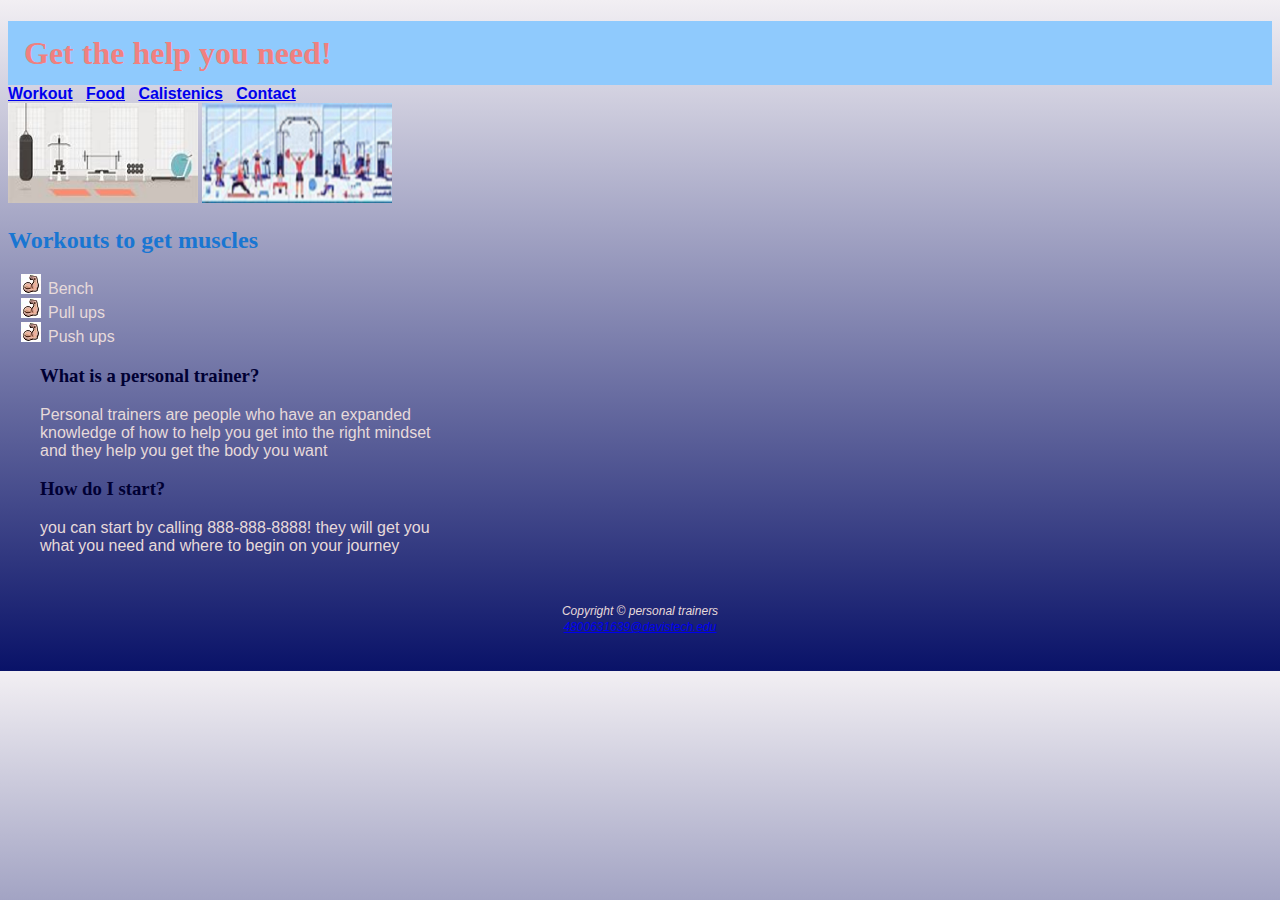
<file: index.html>
<!DOCTYPE html>
<html lang="en">

<head>
    <title>personal trainers</title>
    <meta charset="utf-8">
    <link rel="stylesheet" href="workout.css">
</head>

<body>
    <header>
        <h1>Get the help you need!</h1>
    </header>
    <nav>
        <b>
            <a href="index.html">Workout</a> &nbsp;
            <a href="fit.html">Food</a> &nbsp;
            <a href="cal.html">Calistenics</a> &nbsp;
            <a href="contact.html">Contact</a> &nbsp;

        </b>
    </nav>
    <div>

        <img src="images/Gym.jpg" height="100px" style="width:15%" alt="arm">
        <img src="images/JIM.jpg" height="100px" style="width:15%" alt="OIP">

    </div>
    <main>
        <table>
            <h2>Workouts to get muscles</h2>
            <ul>
                <li>Bench</li>

                <li>Pull ups</li>

                <li>Push ups</li>
            </ul>
       
        <section>
            <h3><strong>What is a personal trainer?</strong></h3>

            Personal trainers are people who have
            an expanded knowledge of how to help
            you get into the right mindset and
            they help you get the body you want

        </section>
        <section>

            <h3><strong>How do I start?</strong></h3>

            you can start by calling 888-888-8888! they
            will get you what you need and where to begin
            on your journey
        </section><br>
    </table>
    </main>
    <footer>
        <small><i>
                Copyright &copy; personal trainers<br>
                <a href="mailto:4800631639@davistech.edu">
                    4800631639@davistech.edu
                </a>
            </i></small>
    </footer>
</body>

</html>
</file>
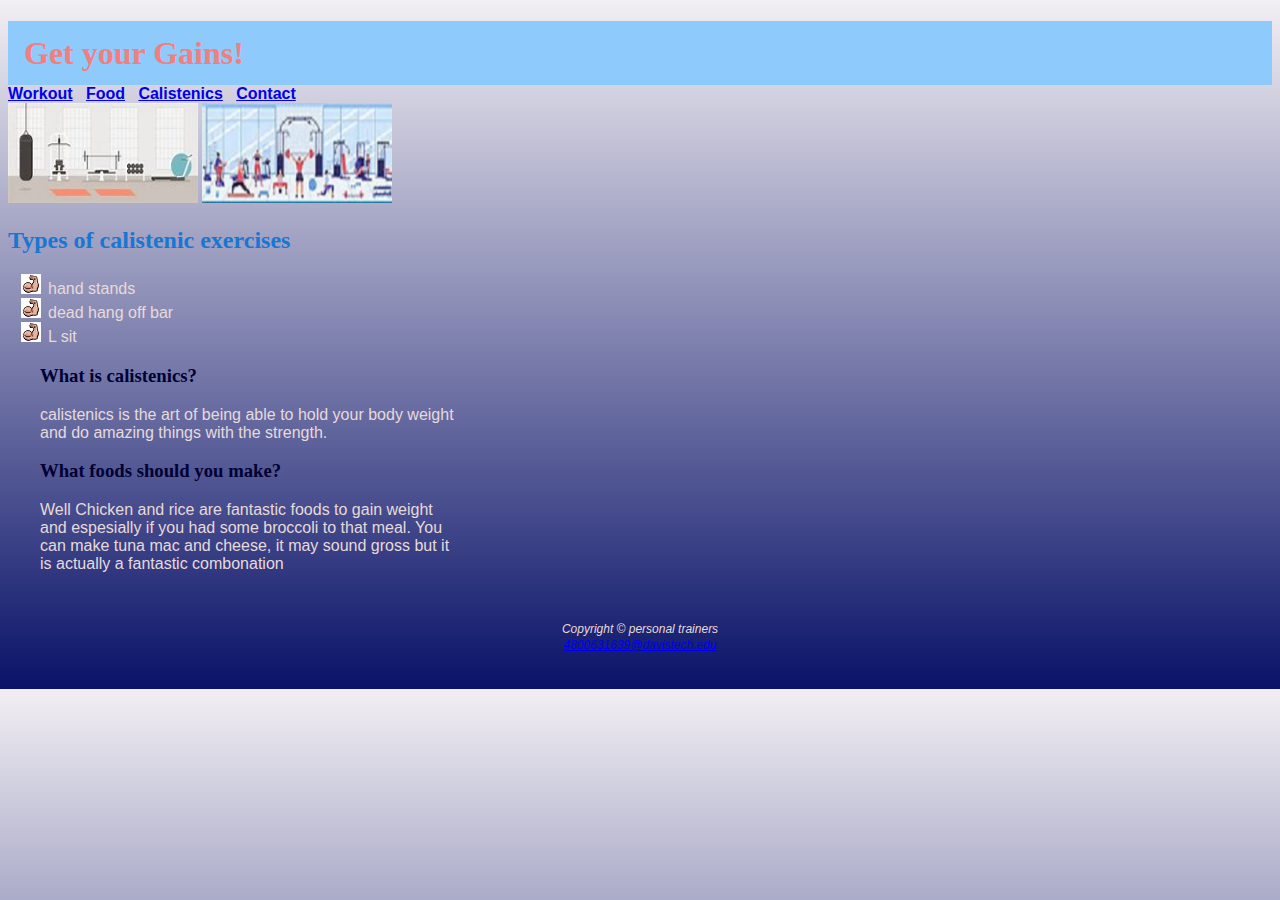
<file: cal.html>
<!DOCTYPE html>
<html lang="en">

<head>
    <title>calistenic ideas</title>
    <meta charset="utf-8">
    <link rel="stylesheet" href="workout.css">
</head>

<body>
    <header>
        <h1>Get your Gains!</h1>
    </header>
    <nav>
        <b>

            <a href="index.html">Workout</a> &nbsp;
            <a href="fit.html">Food</a> &nbsp;
            <a href="cal.html">Calistenics</a> &nbsp;
            <a href="contact.html">Contact</a> &nbsp;

        </b>
    </nav>
    <div>

        <img src="images/Gym.jpg" height="100px" style="width:15%" alt="arm">
        <img src="images/JIM.jpg" height="100px" style="width:15%" alt="OIP">

    </div>
    <main>
        <table>
            <h2>Types of calistenic exercises</h2>
            <ul>
                <li>hand stands</li>

                <li>dead hang off bar</li>

                <li>L sit</li>
            </ul>
       
        <section>
            <h3><strong>What is calistenics?</strong></h3>

            calistenics is the art of being able to hold your body weight
            and do amazing things with the strength.

        </section>
        <section>

            <h3><strong>What foods should you make?</strong></h3>

            Well Chicken and rice are fantastic foods to gain weight and espesially
            if you had some broccoli to that meal. You can make
            tuna mac and cheese, it may sound gross but it is actually
            a fantastic combonation
        </section><br>
    </table>
    </main>
    <footer>
        <small><i>
                Copyright &copy; personal trainers<br>
                <a href="mailto:4800631639@davistech.edu">
                    4800631639@davistech.edu
                </a>
            </i></small>
    </footer>
</body>

</html>
</file>
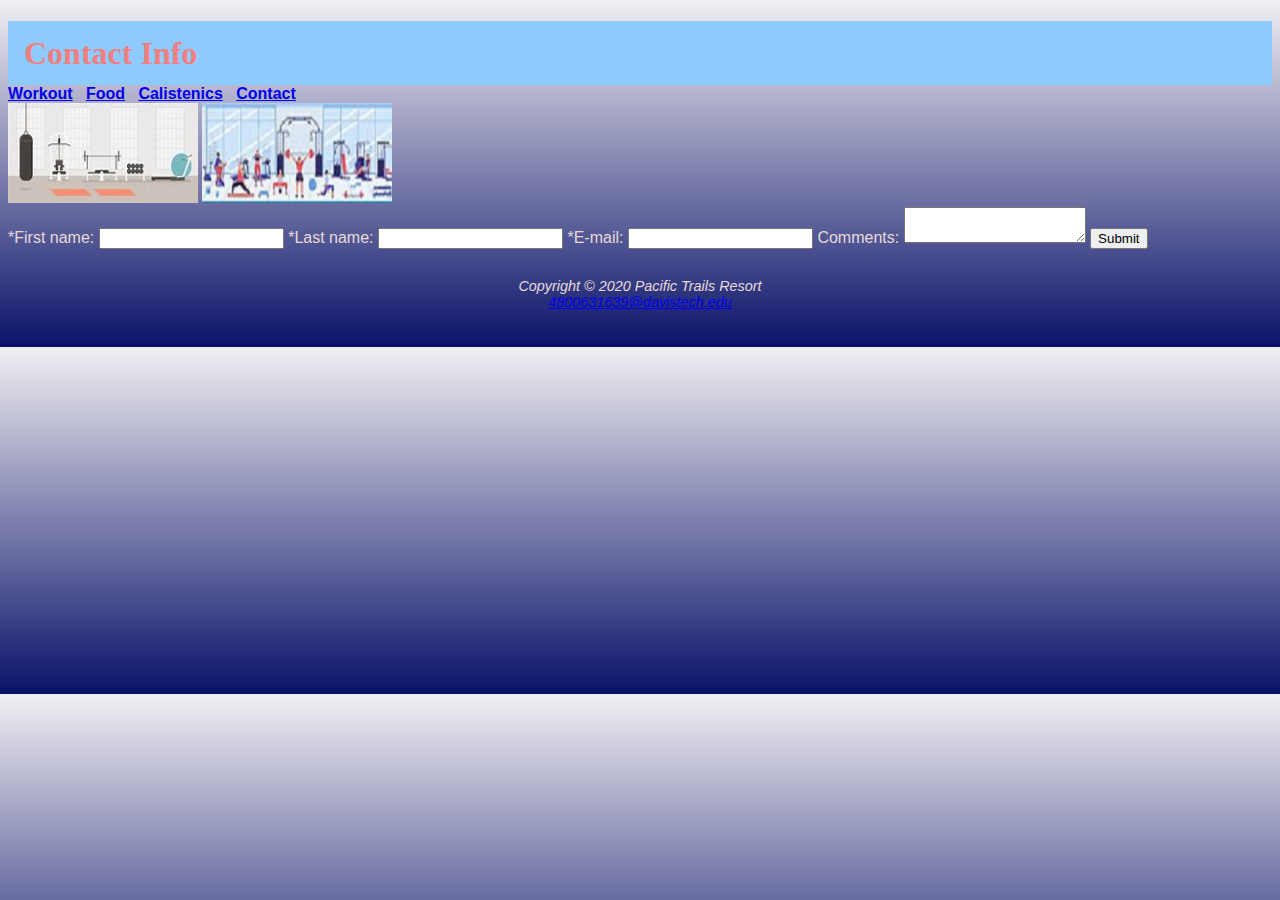
<file: contact.html>
<!DOCTYPE html>
<html lang="en">

<head>
    <title>Contact!</title>
    <meta charset="utf-8">
    <link rel="stylesheet" href="workout.css">
    </link>
</head>

<form method="post" action="https://webdevbasics.net/scripts/demo.php"></form>


<body>

    <body>
        <header>
            <h1>Contact Info</h1>
        </header>
        <nav>
            <b>

                <a href="index.html">Workout</a> &nbsp;
                <a href="fit.html">Food</a> &nbsp;
                <a href="cal.html">Calistenics</a> &nbsp;
                <a href="contact.html">Contact</a> &nbsp;

            </b>
        </nav>
        <div>

            <img src="images/Gym.jpg" height="100px" style="width:15%" alt="arm">
            <img src="images/JIM.jpg" height="100px" style="width:15%" alt="OIP">

        </div>

        <form>

            <label for="myFName">*First name:</label>
            <input type="text" first name="myName" id="myFName">

            <label for="myLName">*Last name:</label>
            <input type="text" last name="myName" id="myLName">

            <label for="myEmail">*E-mail:</label>
            <input type="text" Email="myEmail" id="myEmail">

            <label for="myComments">Comments:</label>
            <textarea name="myComments" id="myComments" rows="2" cols="20"></textarea>
            <input type="submit" value="Submit">

        </form>
        </main>
        <footer>

            Copyright &copy; 2020 Pacific Trails Resort<br>
            <a href="mailto:4800631639@davistech.edu"> </a>
            <a href="https://webdevbasics.net/scripts/demo.php">
                4800631639@davistech.edu
            </a>

        </footer>
        </div>
    </body>

</html>
</file>
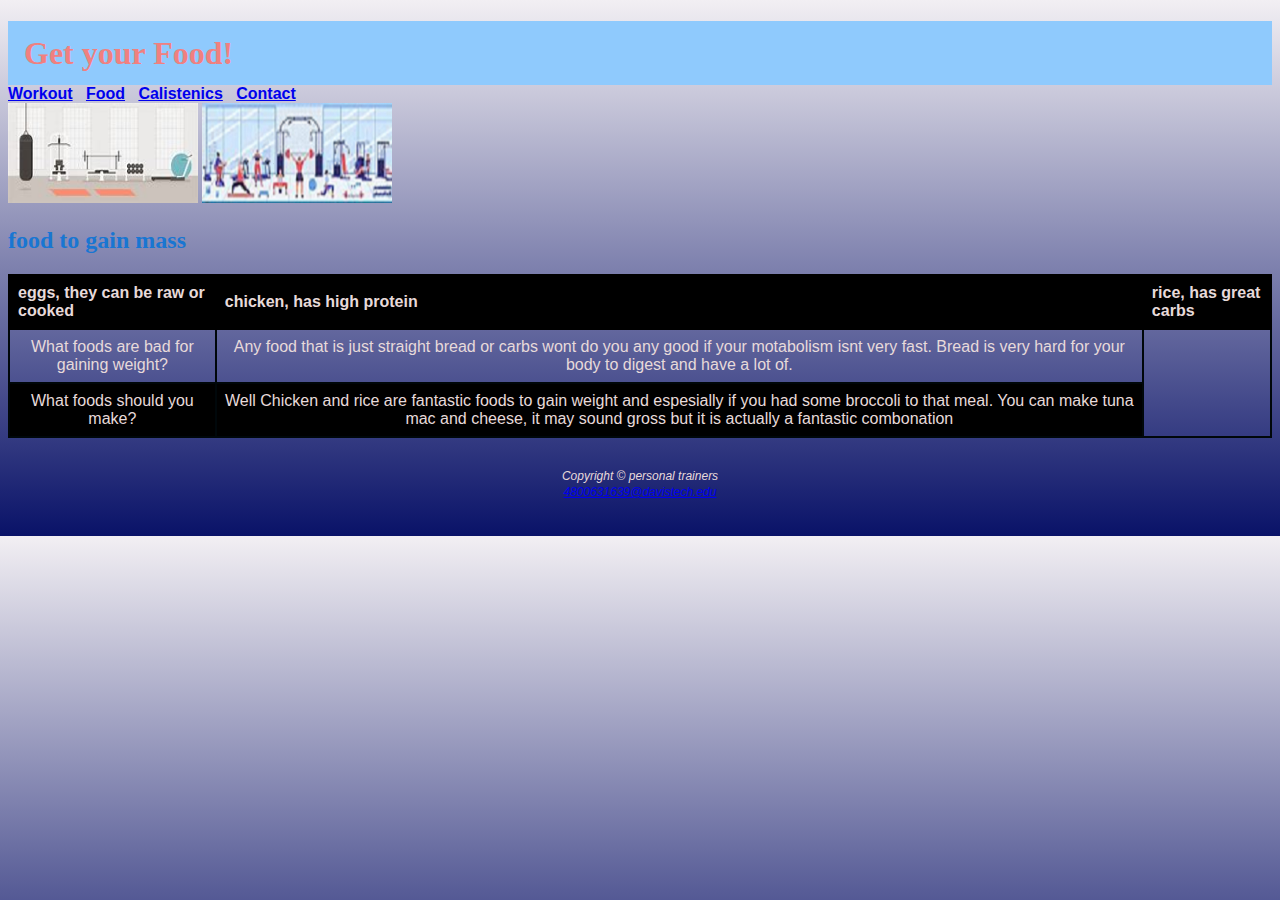
<file: fit.html>
<!DOCTYPE html>
<html lang="en">

<head>
    <title>personal trainers</title>
    <meta charset="utf-8">
    <link rel="stylesheet" href="workout.css">
</head>

<body>
    <header>
        <h1>Get your Food!</h1>
    </header>
    <nav>
        <b>

            <a href="index.html">Workout</a> &nbsp;
            <a href="fit.html">Food</a> &nbsp;
            <a href="cal.html">Calistenics</a> &nbsp;
            <a href="contact.html">Contact</a> &nbsp;

        </b>
    </nav>
    <div>

        <img src="images/Gym.jpg" height="100px" style="width:15%" alt="arm">
        <img src="images/JIM.jpg" height="100px" style="width:15%" alt="OIP">


    </div>
    <main>
        <table>
            <h2>food to gain mass</h2>
            <tr>
                <th>eggs, they can be raw or cooked</th>
                <th>chicken, has high protein</th>
                <th>rice, has great carbs</th>
            </tr>


            <tr>
                <td>What foods are bad for gaining weight?</td>
                <td class="text"> Any food that is just straight bread or carbs
                    wont do you any good if your motabolism isnt very
                    fast. Bread is very hard for your body to digest
                    and have a lot of.</td>
            </tr>
            <tr>
                <td>What foods should you make?</td>
                <td class="text"> Well Chicken and rice are fantastic foods to gain weight and espesially
                    if you had some broccoli to that meal. You can make
                    tuna mac and cheese, it may sound gross but it is actually
                    a fantastic combonation</td>
            </tr>
        </table>
    </main>
    <footer>
        <small><i>
                Copyright &copy; personal trainers<br>
                <a href="mailto:4800631639@davistech.edu">
                    4800631639@davistech.edu
                </a>
            </i></small>
    </footer>
</body>

</html>
</file>
<file: workout.css>
body {
    background-image: linear-gradient(to bottom,#f2eff3,#091268);
    color: #e7dada;
    font-family: arial, Helvetica, sans-serif;
}

header {
    background-color: #5482ee;
    color: #f08080;
    background-image: url(images/bar.jpg);
    background-position: right;
    background-repeat: no-repeat;
    line-height: 400%;
    text-indent: 1em;
}

nav:hover {
    background-color: #4785b8;
    font-weight: bold;
    transition: background-color 2s linear;
}

nav a:hover{ 
    text-decoration: none;
    transition: background-color 2s linear;
}

h1 {
    margin-bottom: 0;
    font-family: Georgia, 'Times New Roman', serif;
    background-color: rgb(143, 202, 253);
}

h2 {
    color: #1976D2;
    font-family: Georgia, 'Times New Roman', serif;
}

h3 {
    color: #000033;
    font-family: Georgia, 'Times New Roman', serif;

}

ul {
    list-style-image: url(images/BIG.jpg);

}



footer {
    font-size: 90%;
    font-style: italic;
    text-align: center;
    padding: 2em;
    
    

}

dt {
    color: #002171;
}

.resort {
    color: #1976D2;
    font-weight: bold;
}

#contact {
    font-size: 90%;
}

section {
    
    width: 33%;
    padding-left: 2em;
    padding-right: 2em;
}

table {
    border: 2px solid #00070a;
    border-collapse: collapse;
    text-align: left;

}

td {
    padding: 0.5em;
    border: 2px solid #00070a;
    text-align: center;
}

th {
    padding: 0.5em;
    border: 2px solid #000000;

}

tr:nth-of-type(odd) {
    background-color: #000000;
}
</file>
